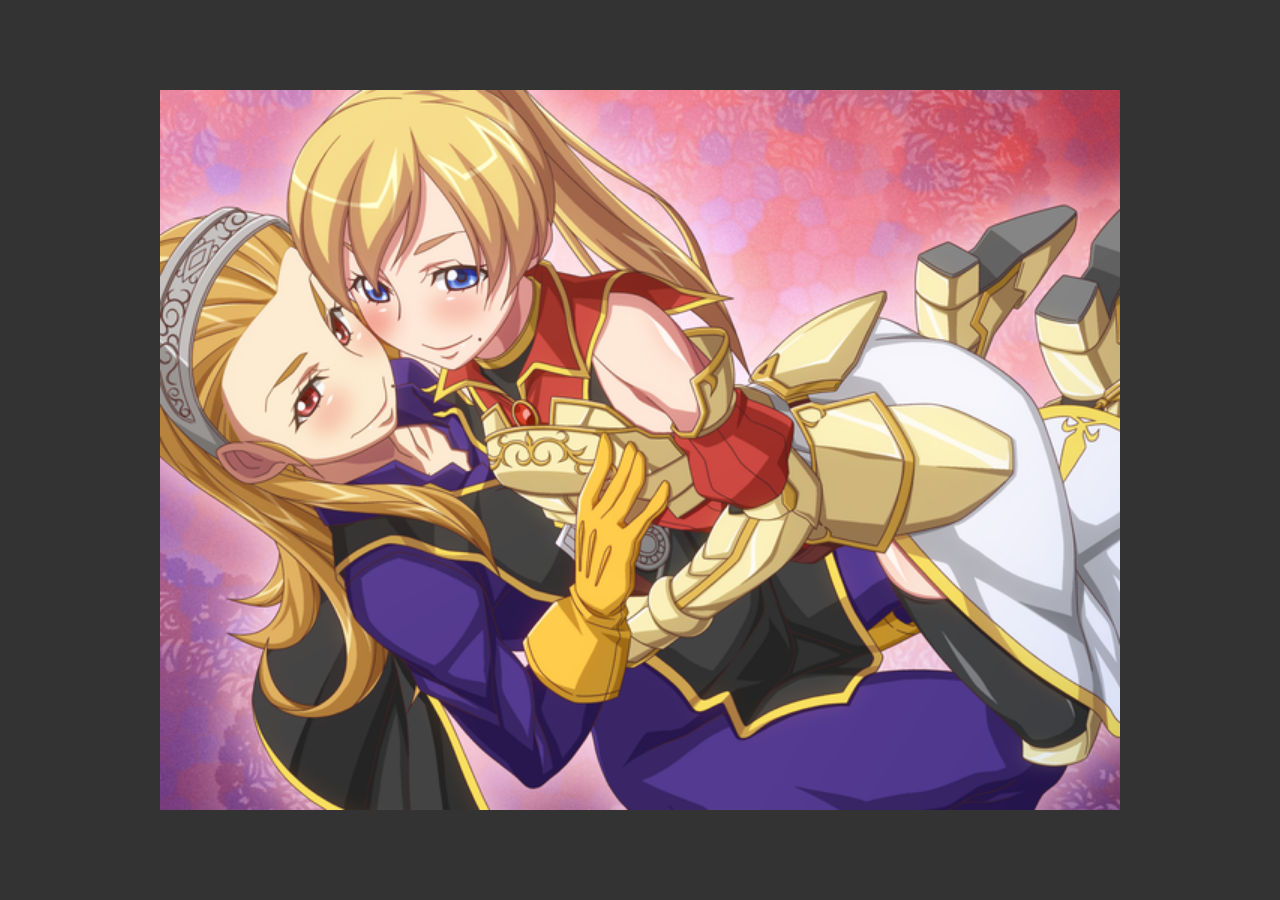
<file: web-mobile/index.html>
<!DOCTYPE html>
<html>
<head>
  <meta charset="utf-8">

  <title>Cocos Creator | PictureMatch</title>

  <!--http://www.html5rocks.com/en/mobile/mobifying/-->
  <meta name="viewport"
        content="width=device-width,user-scalable=no,initial-scale=1, minimum-scale=1,maximum-scale=1"/>

  <!--https://developer.apple.com/library/safari/documentation/AppleApplications/Reference/SafariHTMLRef/Articles/MetaTags.html-->
  <meta name="apple-mobile-web-app-capable" content="yes">
  <meta name="apple-mobile-web-app-status-bar-style" content="black-translucent">
  <meta name="format-detection" content="telephone=no">

  <!-- force webkit on 360 -->
  <meta name="renderer" content="webkit"/>
  <meta name="force-rendering" content="webkit"/>
  <!-- force edge on IE -->
  <meta http-equiv="X-UA-Compatible" content="IE=edge,chrome=1"/>
  <meta name="msapplication-tap-highlight" content="no">

  <!-- force full screen on some browser -->
  <meta name="full-screen" content="yes"/>
  <meta name="x5-fullscreen" content="true"/>
  <meta name="360-fullscreen" content="true"/>
  
  <!-- force screen orientation on some browser -->
  <meta name="screen-orientation" content=""/>
  <meta name="x5-orientation" content="">

  <!--fix fireball/issues/3568 -->
  <!--<meta name="browsermode" content="application">-->
  <meta name="x5-page-mode" content="app">

  <!--<link rel="apple-touch-icon" href=".png" />-->
  <!--<link rel="apple-touch-icon-precomposed" href=".png" />-->

  <link rel="stylesheet" type="text/css" href="style-mobile.css"/>

</head>
<body>
  <canvas id="GameCanvas" oncontextmenu="event.preventDefault()" tabindex="0"></canvas>
  <div id="splash">
    <div class="progress-bar stripes">
      <span style="width: 0%"></span>
    </div>
  </div>
<script src="src/settings.js" charset="utf-8"></script>

<script src="main.js" charset="utf-8"></script>

</body>
</html>
</file>
<file: web-mobile/style-mobile.css>
html {
  -ms-touch-action: none;
}

body, canvas, div {
  display: block;
  outline: none;
  -webkit-tap-highlight-color: rgba(0, 0, 0, 0);

  -moz-user-select: none;
  -webkit-user-select: none;
  -ms-user-select: none;
  -khtml-user-select: none;
  -webkit-tap-highlight-color: rgba(0, 0, 0, 0);
}

/* Remove spin of input type number */
input::-webkit-outer-spin-button,
input::-webkit-inner-spin-button {
    /* display: none; <- Crashes Chrome on hover */
    -webkit-appearance: none;
    margin: 0; /* <-- Apparently some margin are still there even though it's hidden */
}

body {
  position: absolute;
  top: 0;
  left: 0;
  width: 100%;
  height: 100%;
  padding: 0;
  border: 0;
  margin: 0;

  cursor: default;
  color: #888;
  background-color: #333;

  text-align: center;
  font-family: Helvetica, Verdana, Arial, sans-serif;

  display: flex;
  flex-direction: column;
}

#Cocos2dGameContainer {
  position: absolute;
  margin: 0;
  overflow: hidden;
  left: 0px;
  top: 0px;

  display: -webkit-box;
  -webkit-box-orient: horizontal;
  -webkit-box-align: center;
  -webkit-box-pack: center;
}

canvas {
  background-color: rgba(0, 0, 0, 0);
}

a:link, a:visited {
  color: #666;
}

a:active, a:hover {
  color: #666;
}

p.header {
  font-size: small;
}

p.footer {
  font-size: x-small;
}

#splash {
  position: absolute;
  top: 0;
  left: 0;
  width: 100%;
  height: 100%;
  background: #171717 url(./splash.png) no-repeat center;
  background-size: 40%;
}

.progress-bar {
    background-color: #1a1a1a;
    position: absolute;
    left: 25%;
    top: 80%;
    height: 15px;
    padding: 5px;
    width: 50%;
    /*margin: 0 -175px;         */
    border-radius: 5px;
    box-shadow: 0 1px 5px #000 inset, 0 1px 0 #444;           
}

.progress-bar span {
    display: block;
    height: 100%;
    border-radius: 3px;
    box-shadow: 0 1px 0 rgba(255, 255, 255, .5) inset;
    transition: width .4s ease-in-out; 
    background-color: #34c2e3;    
}

.stripes span {
    background-size: 30px 30px;
    background-image: linear-gradient(135deg, rgba(255, 255, 255, .15) 25%, transparent 25%,
                        transparent 50%, rgba(255, 255, 255, .15) 50%, rgba(255, 255, 255, .15) 75%,
                        transparent 75%, transparent);            
    
    animation: animate-stripes 1s linear infinite;             
}

@keyframes animate-stripes {
    0% {background-position: 0 0;} 100% {background-position: 60px 0;}
}
</file>
